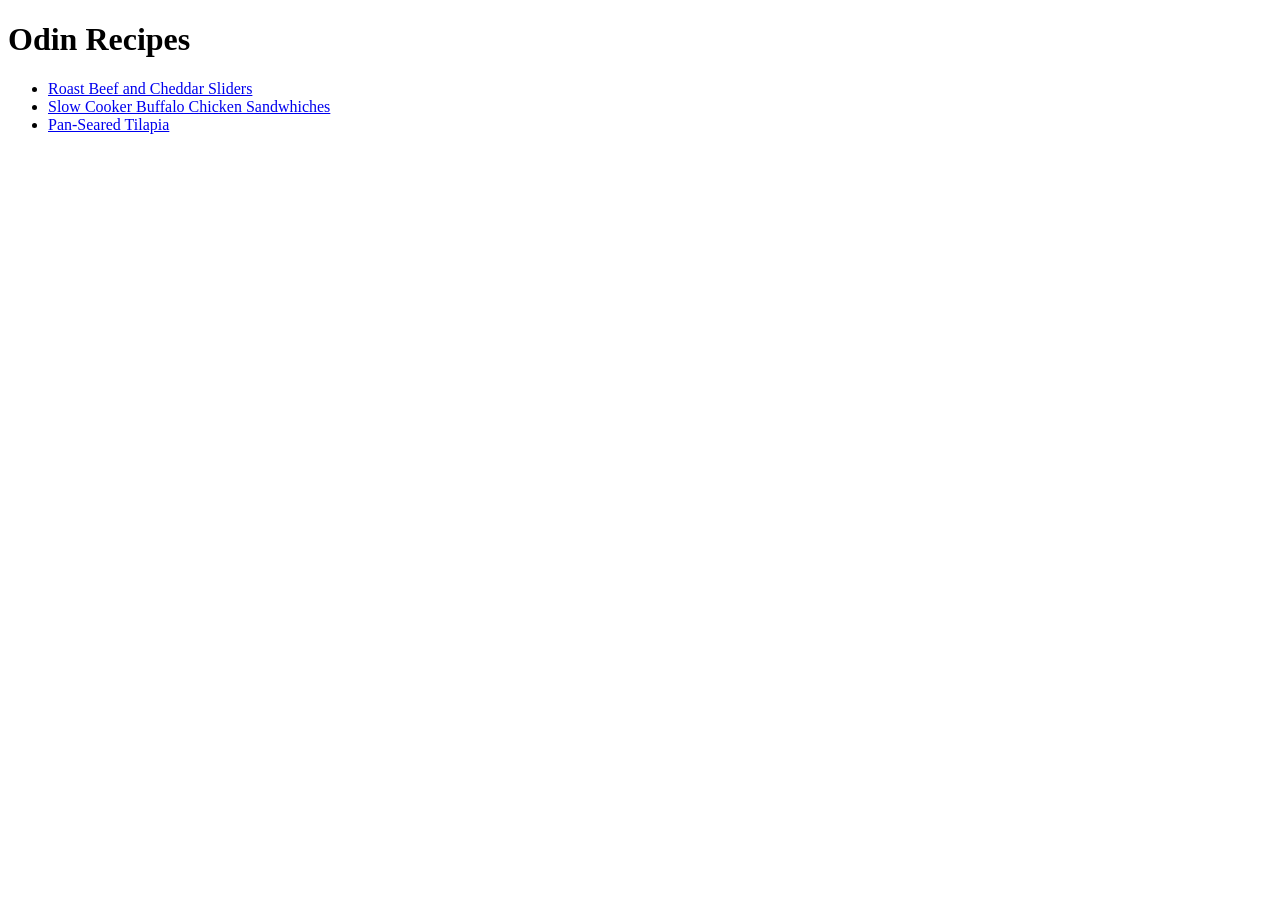
<file: index.html>
<!DOCTYPE html>
<html lang="en">
<head>
    <meta charset="UTF-8">
    <meta name="viewport" content="width=device-width, initial-scale=1.0">
    <title>Document</title>
</head>
<body>
    <h1>Odin Recipes</h1>
    <ul>
    <li><a href="recipes/roast_beef.html">Roast Beef and Cheddar Sliders</a></li>
    <li><a href="recipes/buffalo_chicken.html">Slow Cooker Buffalo Chicken Sandwhiches</a></li>
    <li><a href="recipes/tilapia.html">Pan-Seared Tilapia</a></li>
    </ul>
</body>
</html>
</file>
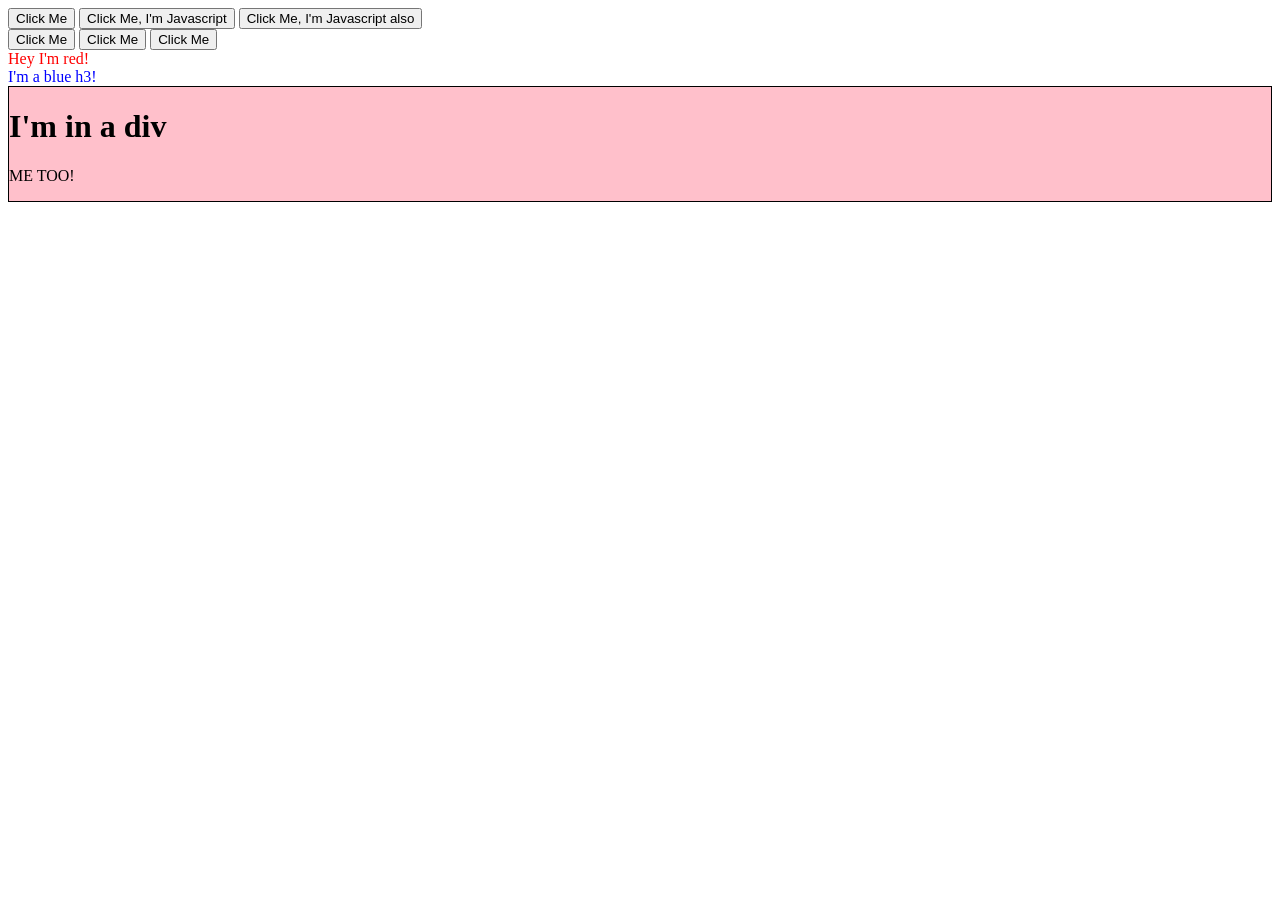
<file: JavaScript-Testing/test.html>
<!DOCTYPE html>
<html lang="en">
<head>
    <meta charset="UTF-8">
    <meta name="viewport" content="width=device-width, initial-scale=1.0">
    <title>Document</title>
</head>
<body>
    <button onclick="alert('Hello World')">Click Me</button>
    <button id="btn">Click Me, I'm Javascript</button>
    <button id="btn2">Click Me, I'm Javascript also</button>
    <div id="container">
        <button id="1">Click Me</button>
        <button id="2">Click Me</button>
        <button id="3">Click Me</button>
    </div>
</body>
<script src="script.js"></script>
</html>
</file>
